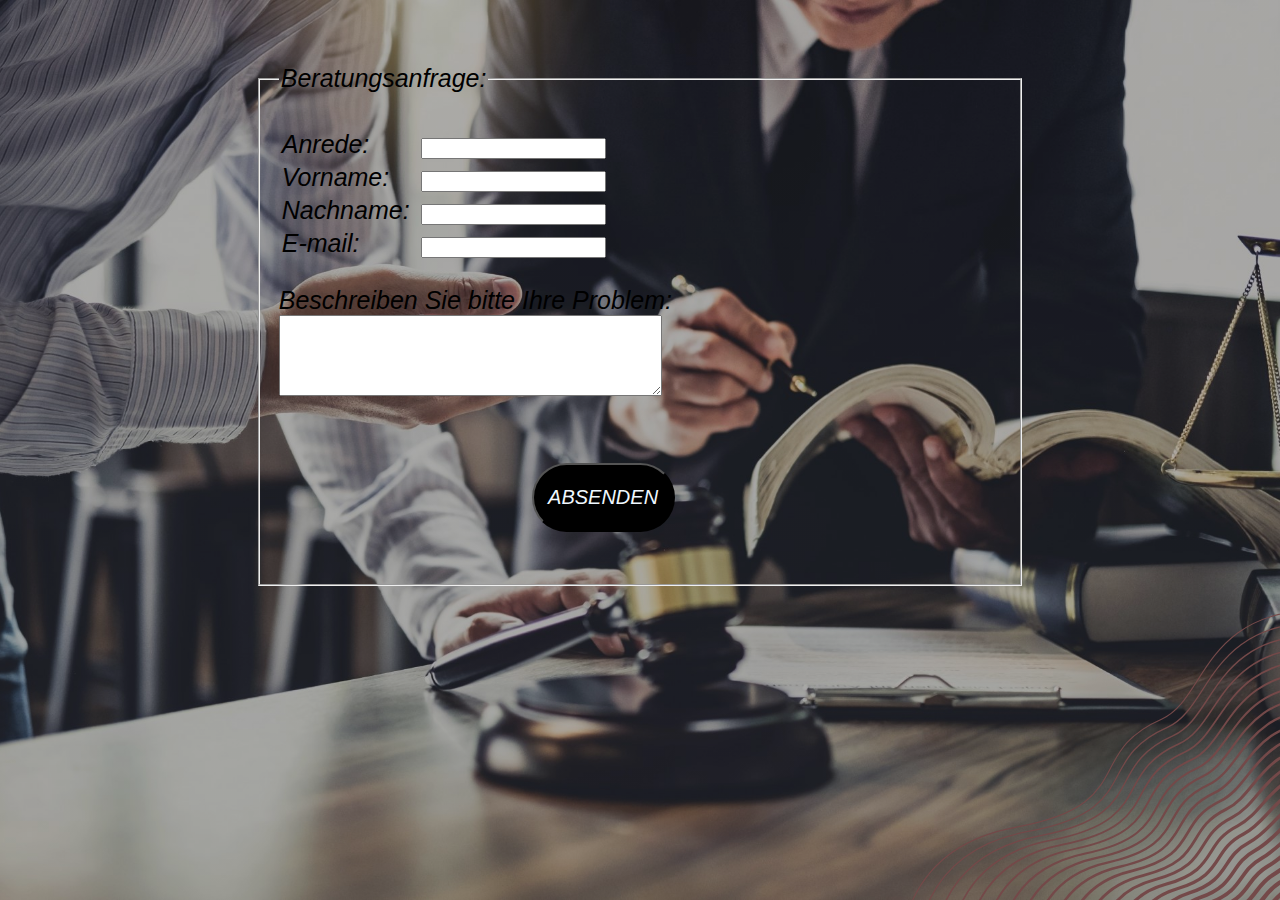
<file: Formular.html>
<!DOCTYPE html>
<html lang="en">
<head>
    <meta charset="UTF-8">
    <meta http-equiv="X-UA-Compatible" content="IE=edge">
    <meta name="viewport" content="width=device-width, initial-scale=1.0">
    <title>Formular</title>
    <style>
        body{
            margin: 0;
            padding: 0;
            background-image: 
                url("Waves.svg"),
                linear-gradient(0deg, rgba(0, 0, 0, 0.3) 0%, rgba(0, 0, 0, 0.3) 100%),
                url("anwalt.jpg");
            background-repeat: no-repeat, no-repeat, no-repeat;
            background-size:33% auto, 100% 100%, cover;
            background-position:105% 110%, 50% 50%, 100% 0%;
            background-attachment: fixed;
        }
        .container_anfrage{
            font-family: 'Gill Sans', 'Gill Sans MT', Calibri, 'Trebuchet MS', sans-serif;
            font-style: italic;
            font-size: 25px;
            padding: auto;
            margin-top: 5%;
            margin-left: 20%;
            margin-right: 20%;
            margin-bottom: 5%;  
            border-radius: 5%;
            }
         .button{
            font-family: 'Gill Sans', 'Gill Sans MT', Calibri, 'Trebuchet MS', sans-serif;
            font-style: italic;
            color: aliceblue;
            background-color: black;
            text-align: center;
            margin-left: 35%;
            margin-top: 5%;
            margin-bottom: 5%;
            border-radius: 40px;
            padding-left: 2%;
            padding-right: 2%;
            text-transform: uppercase;
            font-size: 20px;

            }
        .button:hover{
                background-color: gray;
            }

    </style>
</head>
<body>
    <form action="#" class="container_anfrage">
        <fieldset>
            <legend>Beratungsanfrage: </legend>
            <table>
                <p></p>
                <tr>
                    <td><label for="anrede">Anrede:&nbsp</label></td>
                    <td><input type="text" name="Anrede" required="required"></td>
                </tr>
                <tr>
                    <td><label for="Vorname">Vorname:&nbsp</label></td>
                    <td><input type="text" name="Vorname" required="required"></td>
                </tr>
                <tr>
                    <td><label for="Nachname">Nachname:&nbsp</label></td>
                    <td><input type="text" name="Nachname" required="required"></td>
                </tr>
                <tr>
                    <td><label for="e-mail">E-mail:&nbsp</label></td>
                    <td><input type="text" name="Email" required="required"></td>
                </tr>
            </table>  
            <p>Beschreiben Sie bitte Ihre Problem: <br>
                <textarea name="langer_text" cols="45%" rows="5%"></textarea>
            </p>
            
            <button class="button">
                <p class="button_absenden">Absenden</p>
            </button>
        </fieldset>
    </form>
</body>
</html>
</file>
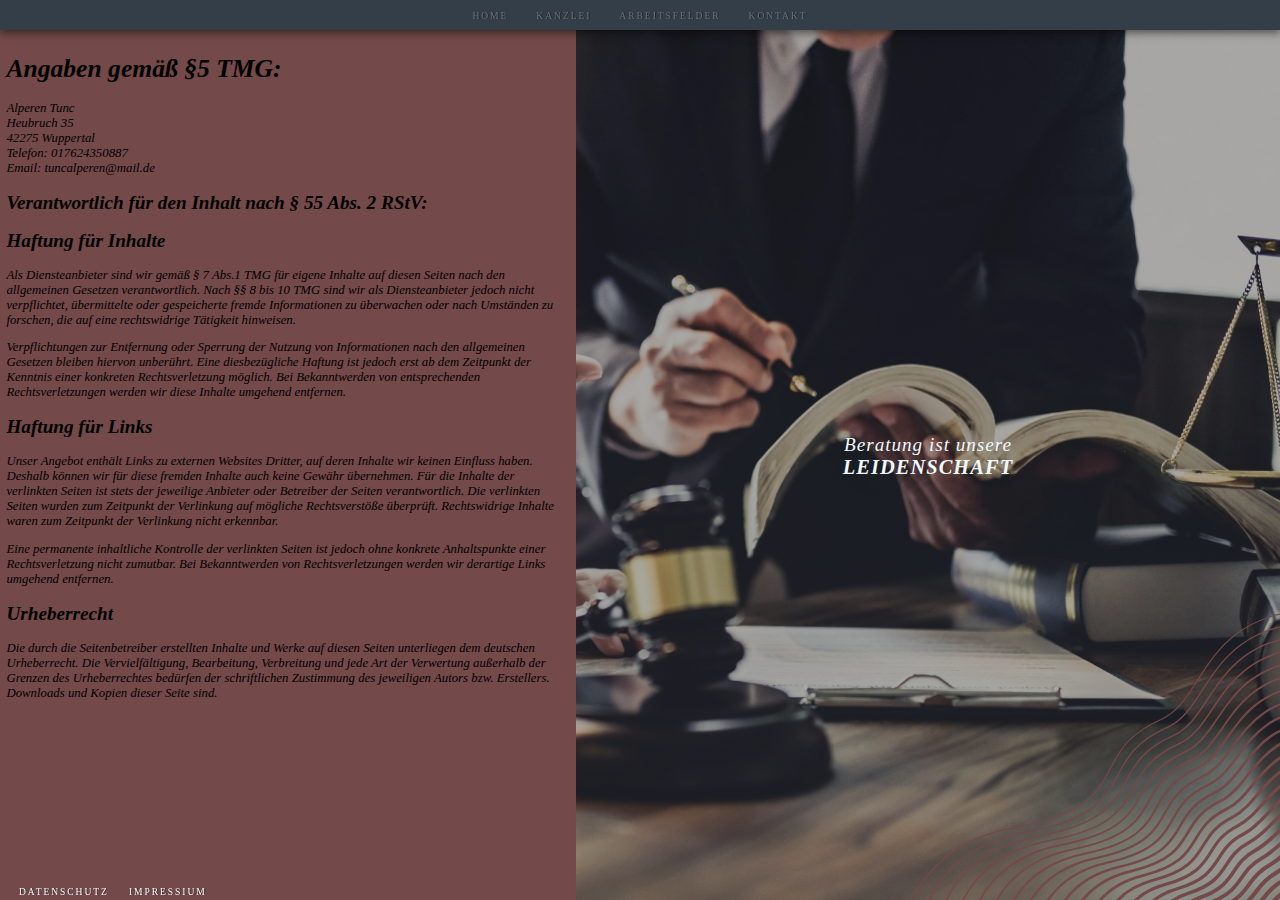
<file: Impressium.html>
<!DOCTYPE html>
<html lang="en">
<head>
    <meta charset="UTF-8">
    <meta http-equiv="X-UA-Compatible" content="IE=edge">
    <meta name="viewport" content="width=device-width, initial-scale=1.0">
    <link rel="stylesheet" href="mainImpressium.css">
    <link rel="shortcut icon" type="image/jpg" href="par.jpg"/>
 

    <title>Impressium</title>
</head>
<body>
    <div class="page-container">
        <ul class="navigator">
            <li><a href="Anwaltkanzlei.html" data-title="home" class="home">Home</a></li>
            <li><a href="#" data-title="kanzlei" class="kanzlei">Kanzlei</a></li>
            <li><a href="#" data-title="arbeitsfelder" class="arbeitsfelder">Arbeitsfelder</a></li>
            <li><a href="#" data-title="kontakt" class="kontakt">Kontakt</a></li>
        </ul> 
        <div class="page">
            <div class="main-content">
                <div class="main-gesetz">
                    <h1> Angaben gemäß §5 TMG:</h1>
                    <p>
                    Alperen Tunc <br>
                    Heubruch 35 <br>
                    42275 Wuppertal <br>
                    Telefon: 017624350887 <br>
                    Email: tuncalperen@mail.de
                    </p>

                    <h2> Verantwortlich für den Inhalt nach § 55 Abs. 2 RStV:</h2>

                    <h2> Haftung für Inhalte</h2>
                    
                    <p> 
                        Als Diensteanbieter sind wir gemäß § 7 Abs.1 TMG für eigene Inhalte auf diesen Seiten
                    nach den allgemeinen Gesetzen verantwortlich. Nach §§ 8 bis 10 TMG sind wir als 
                    Diensteanbieter jedoch nicht verpflichtet, übermittelte oder gespeicherte fremde Informationen
                    zu überwachen oder nach Umständen zu forschen, die auf eine rechtswidrige Tätigkeit hinweisen.
                    </p>
                    
                    <p> 
                        Verpflichtungen zur Entfernung oder Sperrung der Nutzung von Informationen nach den allgemeinen 
                    Gesetzen bleiben hiervon unberührt. Eine diesbezügliche Haftung ist jedoch erst ab dem Zeitpunkt 
                    der Kenntnis einer konkreten Rechtsverletzung möglich. Bei Bekanntwerden von entsprechenden 
                    Rechtsverletzungen werden wir diese Inhalte umgehend entfernen.
                    </p>

                    <h2> Haftung für Links </h2>
                    
                    <p> 
                        Unser Angebot enthält Links zu externen Websites Dritter, auf deren Inhalte wir
                    keinen Einfluss haben. Deshalb können wir für diese fremden Inhalte auch keine Gewähr
                    übernehmen. Für die Inhalte der verlinkten Seiten ist stets der jeweilige Anbieter oder 
                    Betreiber der Seiten verantwortlich. Die verlinkten Seiten wurden zum Zeitpunkt der Verlinkung
                    auf mögliche Rechtsverstöße überprüft. Rechtswidrige Inhalte waren zum Zeitpunkt der Verlinkung 
                    nicht erkennbar. 
                    </p>
                    
                    <p> 
                        Eine permanente inhaltliche Kontrolle der verlinkten Seiten ist jedoch ohne konkrete 
                    Anhaltspunkte einer Rechtsverletzung nicht zumutbar. Bei Bekanntwerden von Rechtsverletzungen 
                    werden wir derartige Links umgehend entfernen.
                    </p>

                    <h2> Urheberrecht </h2> 
                    
                    <p> 
                        Die durch die Seitenbetreiber erstellten Inhalte und Werke auf diesen Seiten unterliegen dem deutschen Urheberrecht.
                    Die Vervielfältigung, Bearbeitung, Verbreitung und jede Art der Verwertung außerhalb der Grenzen des Urheberrechtes bedürfen der 
                    schriftlichen Zustimmung des jeweiligen Autors bzw. Erstellers. Downloads und Kopien dieser Seite sind.
                    </p>
                </div>
            </div>
            <section class="countdown">
                <h1 class="countdown-heading">Beratung ist unsere</h1> 
                    <p class="leidenschaft"><strong >LEIDENSCHAFT</strong></p>
            </section>
        </div>
        
        <footer class="tabelle">
            <table >
                <tr>
                    <td><a href="#" class="datenschutz">Datenschutz</a></td>
                    <td><a class="verantwortlich" href="#" target="_blank">Impressium</a></td>
                </tr>
    
            </table>             
        </footer>
    </div>
    
</body>
</html>
</file>
<file: mainImpressium.css>
*{
  box-sizing: border-box;
}


html{
  height: 100%;
  font-family: lato, sans-serif;
  font-size: 0.4em;
}
@media (min-width: 100em) {
html {
  font-size: 0.7em;
}
}

@media (min-width: 120em) {
html {
  font-size: 0.8em;
}
}

@media (min-width: 140em) {
html {
    font-size: 0.9em;
}
}



body{
  min-height: 100%;
  font-family: InknutAntiqua-Bold, 'InknutAntiqua-Bold';
  margin: 0;
  padding: 0;
  background-color: rgb(71, 62, 62);
  background-image: 
      linear-gradient(90deg, #744949 45%, rgba(0, 0, 0, 0.5) 45%, transparent 45%),
      url("Waves.svg"),
      linear-gradient(0deg, rgba(0, 0, 0, 0.3) 0%, rgba(0, 0, 0, 0.3) 100%),
      url("anwalt.jpg");
  background-repeat:no-repeat, no-repeat, no-repeat, no-repeat;
  background-size:100% 100% ,33% auto, 100% 100%, cover;
  background-position:50% 50%, 105% 110%, 50% 50%, 100% 2%;
  background-attachment: fixed;
}

@media (max-width: 62.5em) {
body {
  background-image: none;
  background-attachment: initial;
  background-repeat: no-repeat;
  background-position: 105% 110%;
  background-size: 50vw auto;
  background-color: #744949;
  font-size: 5rem;

}
}

.page{
  display: flex;
  flex-direction: row;
  flex: 1 0 auto;
}

@media (max-width: 62.5em) {
  .page {
    flex-direction: column;
    font-size: 5rem;

  }
}
.page-container{
min-height: 100vh;
display: flex;
flex-direction: column;
}

.main-content{
  flex: 0 0 45%;
  display: flex;
  flex-direction: column;
}

.main-gesetz{
  font-size: 2rem;
  font-style: italic;
  margin: 1rem 3rem 3rem 1rem;
}

.tabelle{

margin: 0;
padding: 0;
font-size: 1.5rem;
}

.datenschutz{
  display: block;
  color: aliceblue;
  text-decoration: none;
  display: block;
  text-transform: uppercase;
  position: relative;
  z-index: 2;
  text-shadow: 1px 0px rgba(0, 0, 0, 0.4);
  letter-spacing: .2em;
  transition: color 200ms;
  transform-style: preserve-3d;
  padding-left: 2.5rem;
}
.datenschutz:hover{
  color: black;
}

.verantwortlich{
  display: block;
  color: aliceblue;
  text-decoration: none;
  display: block;
  text-transform: uppercase;
  position: relative;
  z-index: 2;
  text-shadow: 1px 0px rgba(0, 0, 0, 0.4);
  letter-spacing: .2em;
  transition: color 200ms;
  transform-style: preserve-3d;
  padding-left: 2.5rem;

}
.verantwortlich:hover{
  color: black;
}


.countdown{
  flex:0 1 55%;
  display: flex;
  flex-direction: column;
  justify-content: center;
}

.countdown-heading{
  margin: 0 0 0 0;
  text-align: center;
  font-weight: normal;
  text-decoration: none;
  font-style: italic;
  font-size: 3rem;
  color: aliceblue;
  letter-spacing: 0.05em;
}
.leidenschaft{
   margin: 0;
  text-align: center;
  font-weight: normal;
  text-decoration: none;
  font-style: italic;
  font-size: 3.2rem;
  color: aliceblue;
  letter-spacing: 0.05em;
}

.navigator{
font-size: 1.5rem;
}

ul {
  display: block;
  text-align: center;
  margin: 0 auto;
  padding: 0;
  width: 100%;

  background-color: #343e48;
  position: relative;
  box-shadow: 0 3px 8px rgba(0, 0, 0, 0.5);
}
ul:after {
  content: "";
  position: absolute;
  top: 0;
  left: 0;
  width: 10rem;
  height: 10rem;
  opacity: .5;
}

li {
  margin: 0 auto;
  display: inline-block;
  list-style: none;
  padding: 0;
}

li> a {
  display: block;
  padding: 1.5rem 2rem  ;
  text-transform: uppercase;
  position: relative;
  z-index: 2;
  text-shadow: 1px 0px rgba(0, 0, 0, 0.4);
  color: #686f77;
  letter-spacing: .2em;
  text-decoration: none;
  transition: color 200ms;
  transform-style: preserve-3d;
}
  a:hover {
  color: #343e48;
}
a:after {
  content: attr(data-title);
  position: absolute;
  display: block;
  text-shadow: none;
  top: 29%;
  left: 1.3rem;
  padding: 0.4rem 0.5rem;
  color: transparent;
  background: #4795c3;
  transform-origin: 50% 0%;
  backface-visibility: hidden;
  transform: translate3d(0px, 105%, 0px) rotateX(-112deg);
  transform-style: preserve-3d;
  transition: all 200ms ease;
  z-index: -1;
}
li:nth-child(2) a:after {
  background: #ecc64b;
}
li:nth-child(3) a:after {
  background: #0b9ea6;
}
li:nth-child(4) a:after {
  background: #f26667;
}
a:hover:after {
  transform: rotateX(0deg) translateZ(0px);
}
</file>
